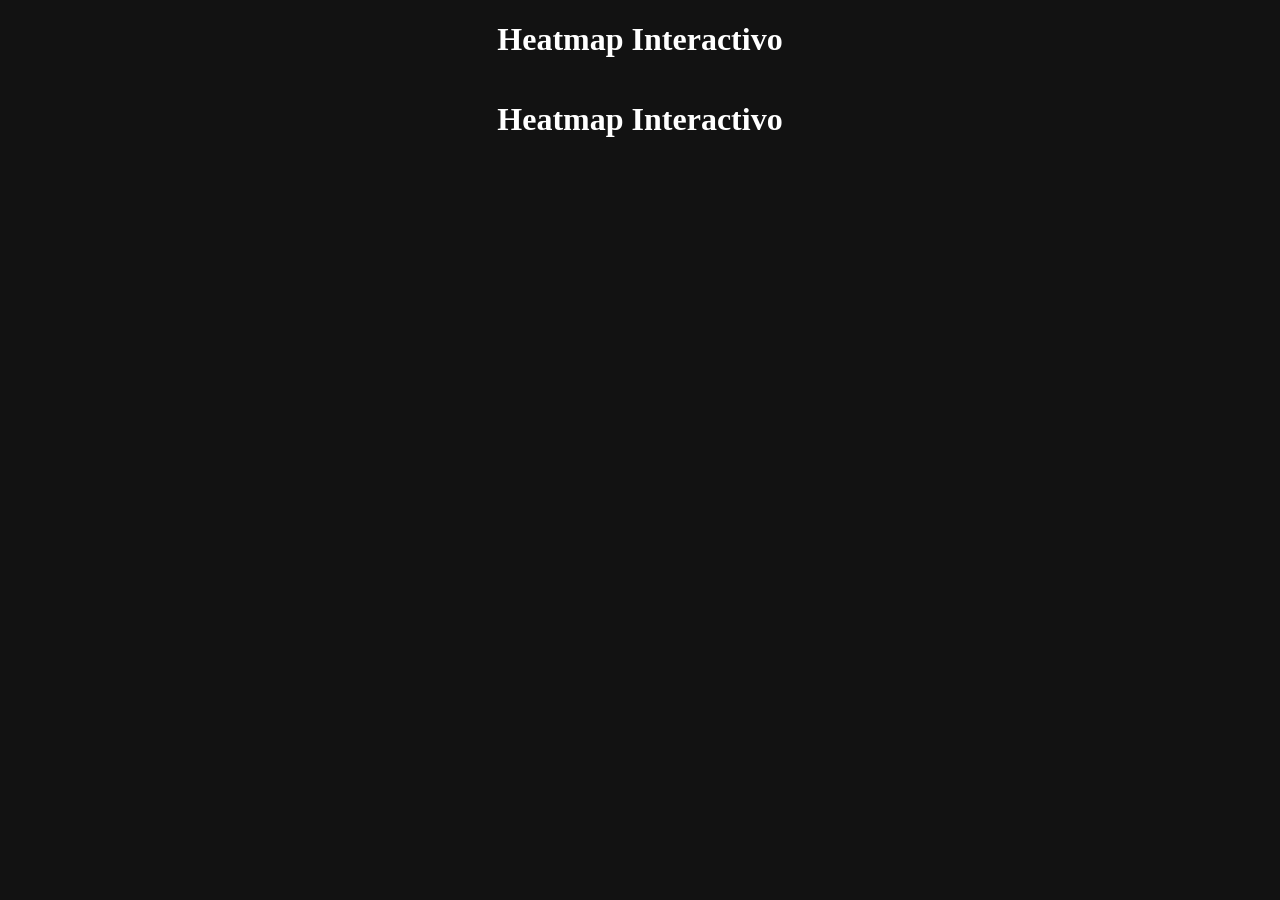
<file: templates/heatmap.html>
<!DOCTYPE html>
<html lang="es">
<head>
    <meta charset="UTF-8">
    <meta name="viewport" content="width=device-width, initial-scale=1.0">
    <title>Heatmap Interactivo</title>
</head>
<body style="background-color: #121212; color: #ffffff; text-align: center;">
    <h1>Heatmap Interactivo</h1>
    <iframe src="/templates/heatmap.html" width="100%" height="600" style="border:none;"></iframe>
</body>
</html>
</file>
